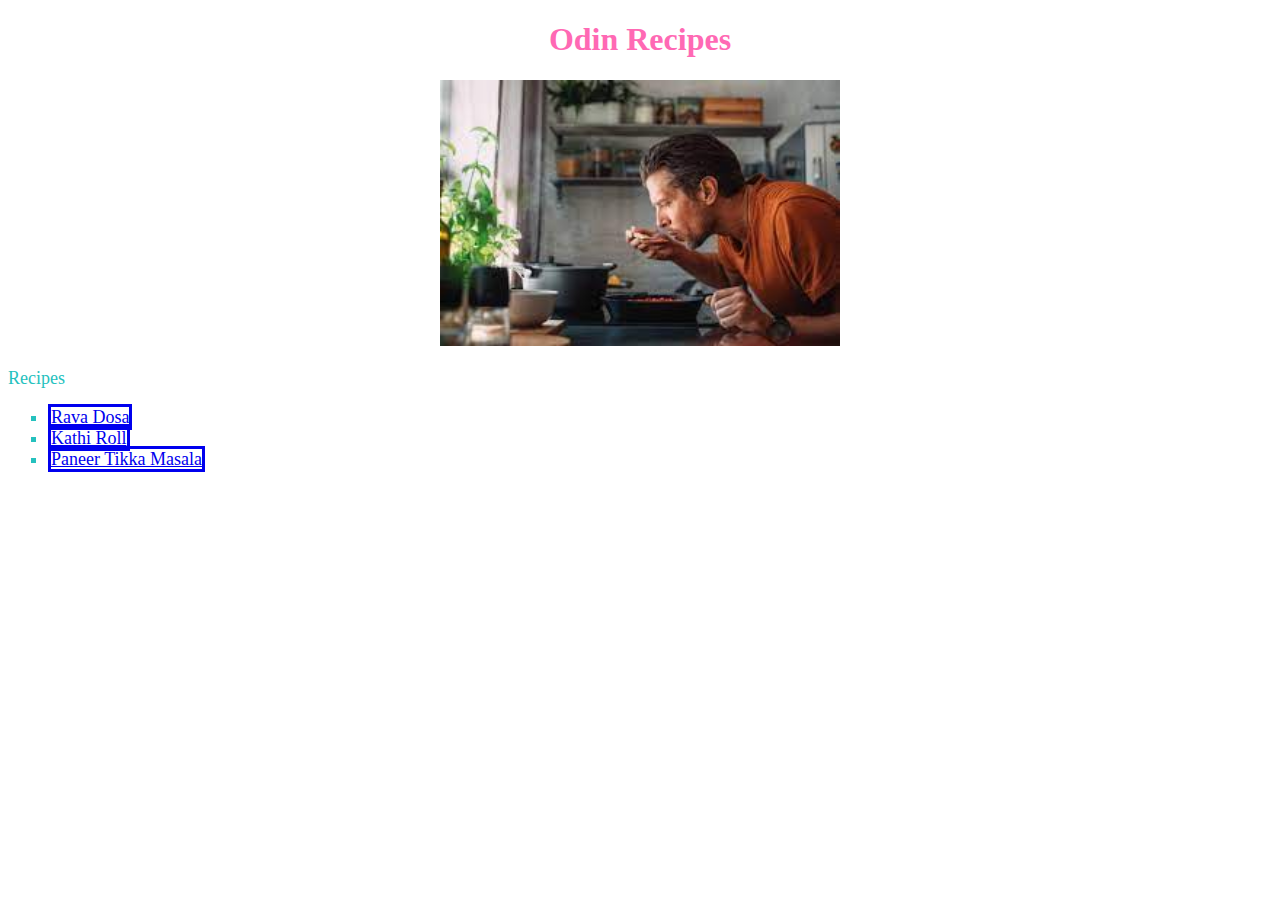
<file: index.html>
<!DOCTYPE html>
<html lang="en">
<head>
    <meta charset="UTF-8">
    <meta name="viewport" content="width=device-width, initial-scale=1.0">
    <title>Odin Recipes</title>

    <link rel="stylesheet" href="./styles.css">
</head>
<body>
    <h1>Odin Recipes</h1>

    <div class="image">
        <img src="./images/man.jpeg" alt="A man tasting a dish!" width="400px">
    </div>

    <p class="recipes">Recipes</p>
    <div>
        <ul class="recipes">
            <li><a href="./recipes/dosa.html">Rava Dosa</a></li>
            <li><a href="./recipes/kathi-roll.html">Kathi Roll</a></li>
            <li><a href="./recipes/paneer.html">Paneer Tikka Masala</a></li>
        </ul>
    </div>
</body>
</html>
</file>
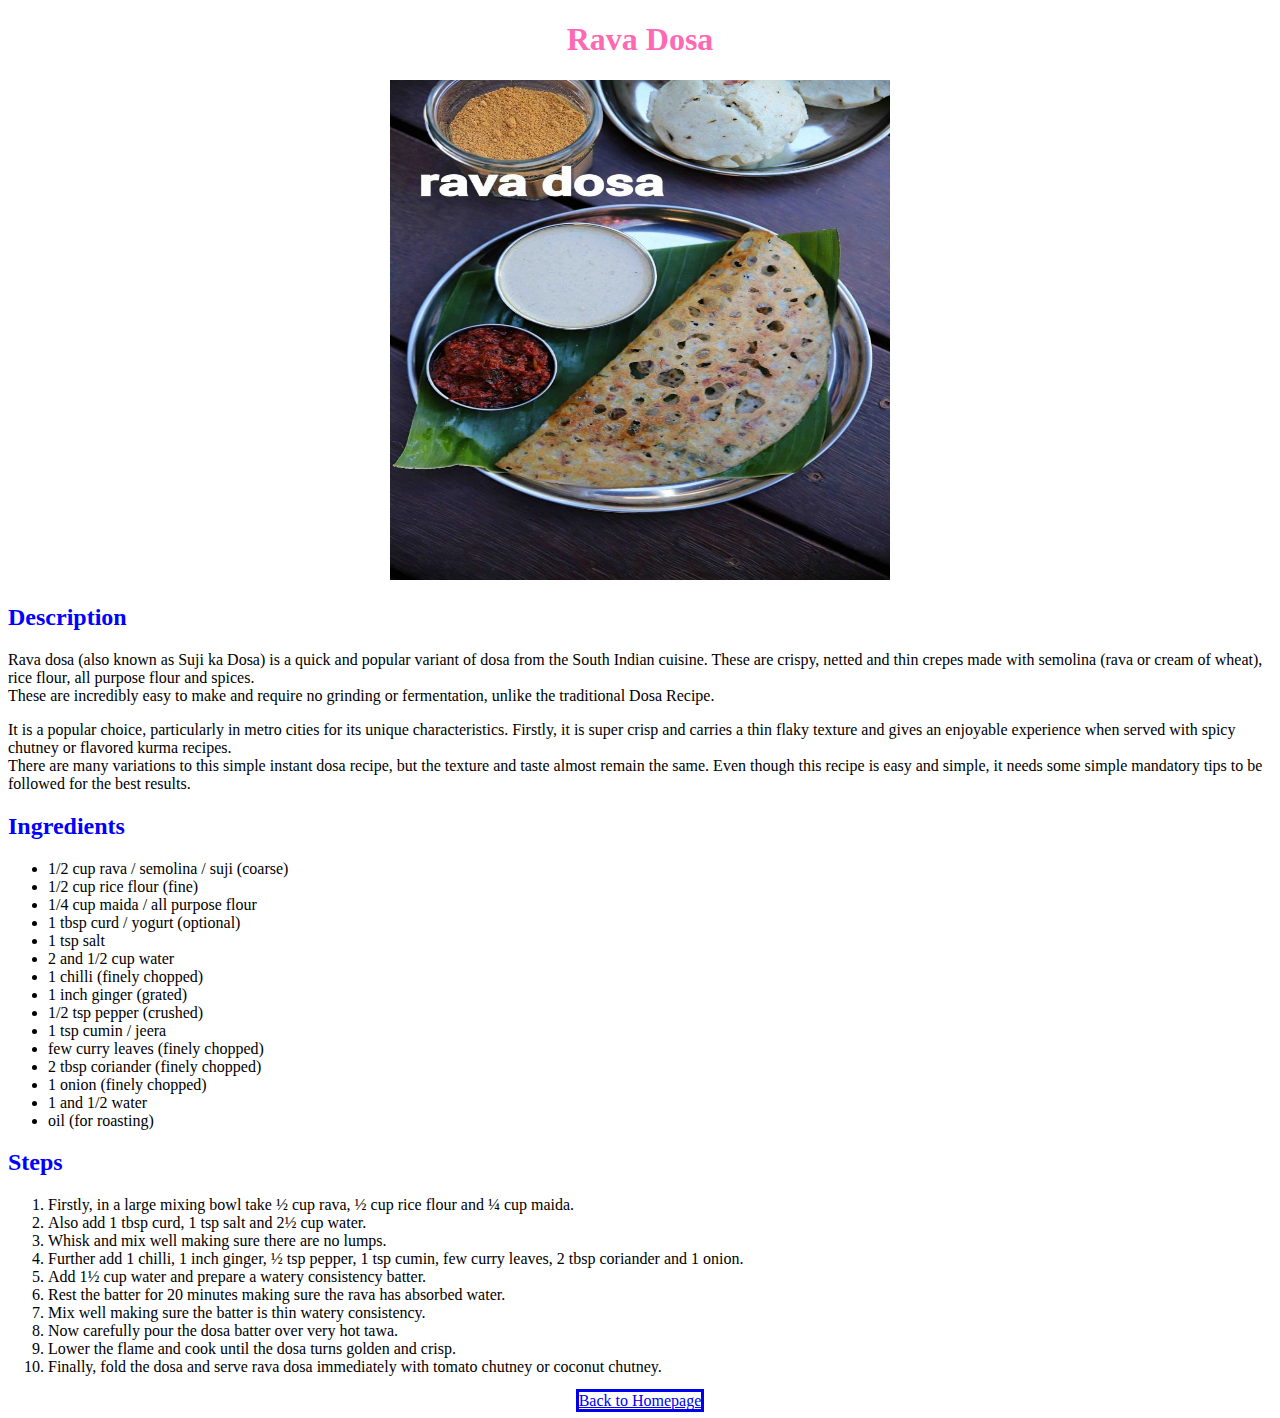
<file: recipes/dosa.html>
<!DOCTYPE html>
<html lang="en">
<head>
    <meta charset="UTF-8">
    <meta name="viewport" content="width=device-width, initial-scale=1.0">
    <title>Rava Dosa</title>

    <link rel="stylesheet" href="../styles.css">
</head>
<body>
    <h1>Rava Dosa</h1>
    <div class="image">
        <img src="../images/rava-dosa.jpeg" alt="Rava Dosa and Chutney" height="500px" width="500px">
    </div>

    <h2>Description</h2>
    <p>
        Rava dosa (also known as Suji ka Dosa) is a quick and popular variant of dosa from the South Indian cuisine. These are crispy, netted and thin crepes made with semolina (rava or cream of wheat), rice flour, all purpose flour and spices.<br>
        These are incredibly easy to make and require no grinding or fermentation, unlike the traditional Dosa Recipe.
    </p>
    <p>
        It is a popular choice, particularly in metro cities for its unique characteristics. Firstly, it is super crisp and carries a thin flaky texture and gives an enjoyable experience when served with spicy chutney or flavored kurma recipes.<br>
        There are many variations to this simple instant dosa recipe, but the texture and taste almost remain the same. Even though this recipe is easy and simple, it needs some simple mandatory tips to be followed for the best results.
    </p>

    <h2>Ingredients</h2>
    <ul>
        <li>1/2 cup rava / semolina / suji (coarse)</li>
        <li>1/2 cup rice flour (fine)</li>
        <li>1/4 cup maida / all purpose flour</li>
        <li>1 tbsp curd / yogurt (optional)</li>
        <li>1 tsp salt</li>
        <li>2 and 1/2 cup water</li>
        <li>1 chilli (finely chopped)</li>
        <li>1 inch ginger (grated)</li>
        <li>1/2 tsp pepper (crushed)</li>
        <li>1 tsp cumin / jeera</li>
        <li>few curry leaves (finely chopped)</li>
        <li>2 tbsp coriander (finely chopped)</li>
        <li>1 onion (finely chopped)</li>
        <li>1 and 1/2 water</li>
        <li>oil (for roasting)</li>
    </ul>

    <h2>Steps</h2>
    <ol>
        <li>Firstly, in a large mixing bowl take ½ cup rava, ½ cup rice flour and ¼ cup maida.</li>
        <li>Also add 1 tbsp curd, 1 tsp salt and 2½ cup water.</li>
        <li>Whisk and mix well making sure there are no lumps.</li>
        <li>Further add 1 chilli, 1 inch ginger, ½ tsp pepper, 1 tsp cumin, few curry leaves, 2 tbsp coriander and 1 onion.</li>
        <li>Add 1½ cup water and prepare a watery consistency batter.</li>
        <li>Rest the batter for 20 minutes making sure the rava has absorbed water.</li>
        <li>Mix well making sure the batter is thin watery consistency.</li>
        <li>Now carefully pour the dosa batter over very hot tawa.</li>
        <li>Lower the flame and cook until the dosa turns golden and crisp.</li>
        <li>Finally, fold the dosa and serve rava dosa immediately with tomato chutney or coconut chutney.</li>
    </ol>

    <div class="backlink"><a href="../index.html">Back to Homepage</a></div>
</body>
</html>
</file>
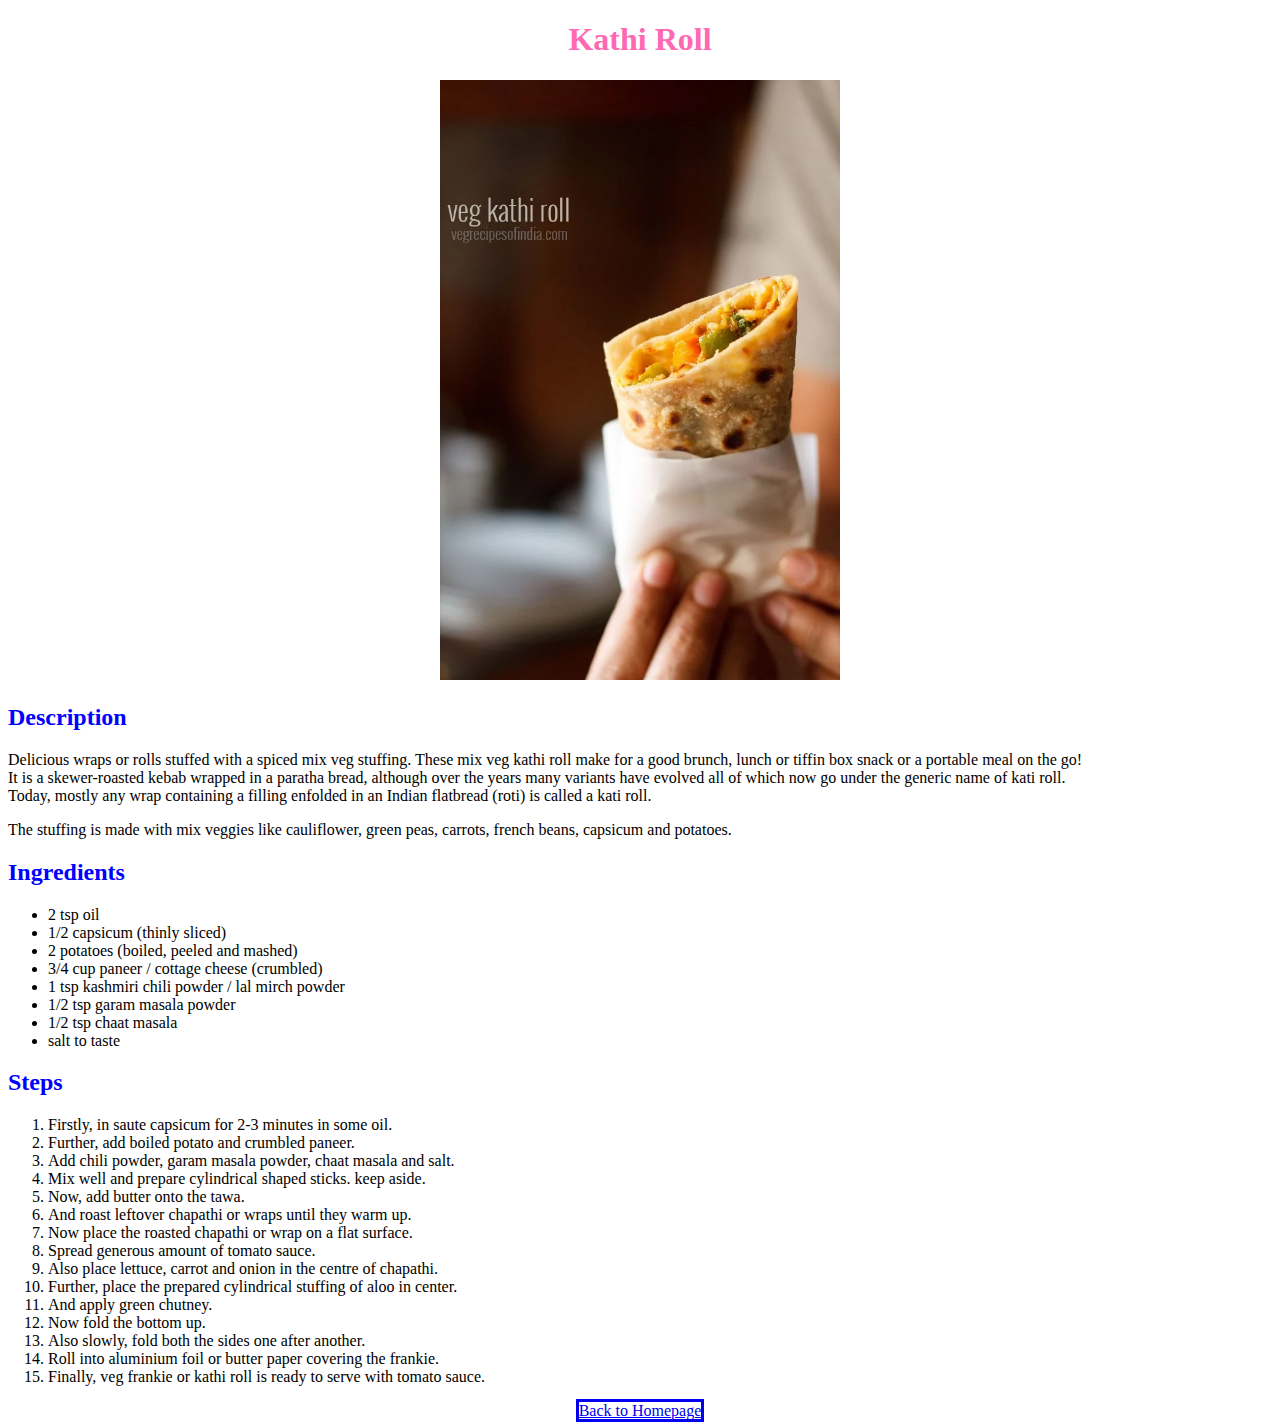
<file: recipes/kathi-roll.html>
<!DOCTYPE html>
<html lang="en">
<head>
    <meta charset="UTF-8">
    <meta name="viewport" content="width=device-width, initial-scale=1.0">
    <title>Kathi Roll</title>

    <link rel="stylesheet" href="../styles.css">
</head>
<body>
    <h1>Kathi Roll</h1>
    <div class="image">
        <img src="../images/kathi-roll.jpeg" alt="Wrapped Kathi Roll" height="600px">
    </div>

    <h2>Description</h2>
    <p>
        Delicious wraps or rolls stuffed with a spiced mix veg stuffing. These mix veg kathi roll make for a good brunch, lunch or tiffin box snack or a portable meal on the go!<br>
        It is a skewer-roasted kebab wrapped in a paratha bread, although over the years many variants have evolved all of which now go under the generic name of kati roll.<br>
        Today, mostly any wrap containing a filling enfolded in an Indian flatbread (roti) is called a kati roll.
    </p>
    <p>
        The stuffing is made with mix veggies like cauliflower, green peas, carrots, french beans, capsicum and potatoes.
    </p>

    <h2>Ingredients</h2>
    <ul>
        <li>2 tsp oil</li>
        <li>1/2 capsicum (thinly sliced)</li>
        <li>2 potatoes (boiled, peeled and mashed)</li>
        <li>3/4 cup paneer / cottage cheese (crumbled)</li>
        <li>1 tsp kashmiri chili powder / lal mirch powder</li>
        <li>1/2 tsp garam masala powder</li>
        <li>1/2 tsp chaat masala</li>
        <li>salt to taste</li>
    </ul>

    <h2>Steps</h2>
    <ol>
        <li>Firstly, in saute capsicum for 2-3 minutes in some oil.</li>
        <li>Further, add boiled potato and crumbled paneer.</li>
        <li>Add chili powder, garam masala powder, chaat masala and salt.</li>
        <li>Mix well and prepare cylindrical shaped sticks. keep aside.</li>
        <li>Now, add butter onto the tawa.</li>
        <li>And roast leftover chapathi or wraps until they warm up.</li>
        <li>Now place the roasted chapathi or wrap on a flat surface.</li>
        <li>Spread generous amount of tomato sauce.</li>
        <li>Also place lettuce, carrot and onion in the centre of chapathi.</li>
        <li>Further, place the prepared cylindrical stuffing of aloo in center.</li>
        <li>And apply green chutney.</li>
        <li>Now fold the bottom up.</li>
        <li>Also slowly, fold both the sides one after another.</li>
        <li>Roll into aluminium foil or butter paper covering the frankie.</li>
        <li>Finally, veg frankie or kathi roll is ready to serve with tomato sauce.</li>
    </ol>

    <div class="backlink"><a href="../index.html">Back to Homepage</a></div>
</body>
</html>
</file>
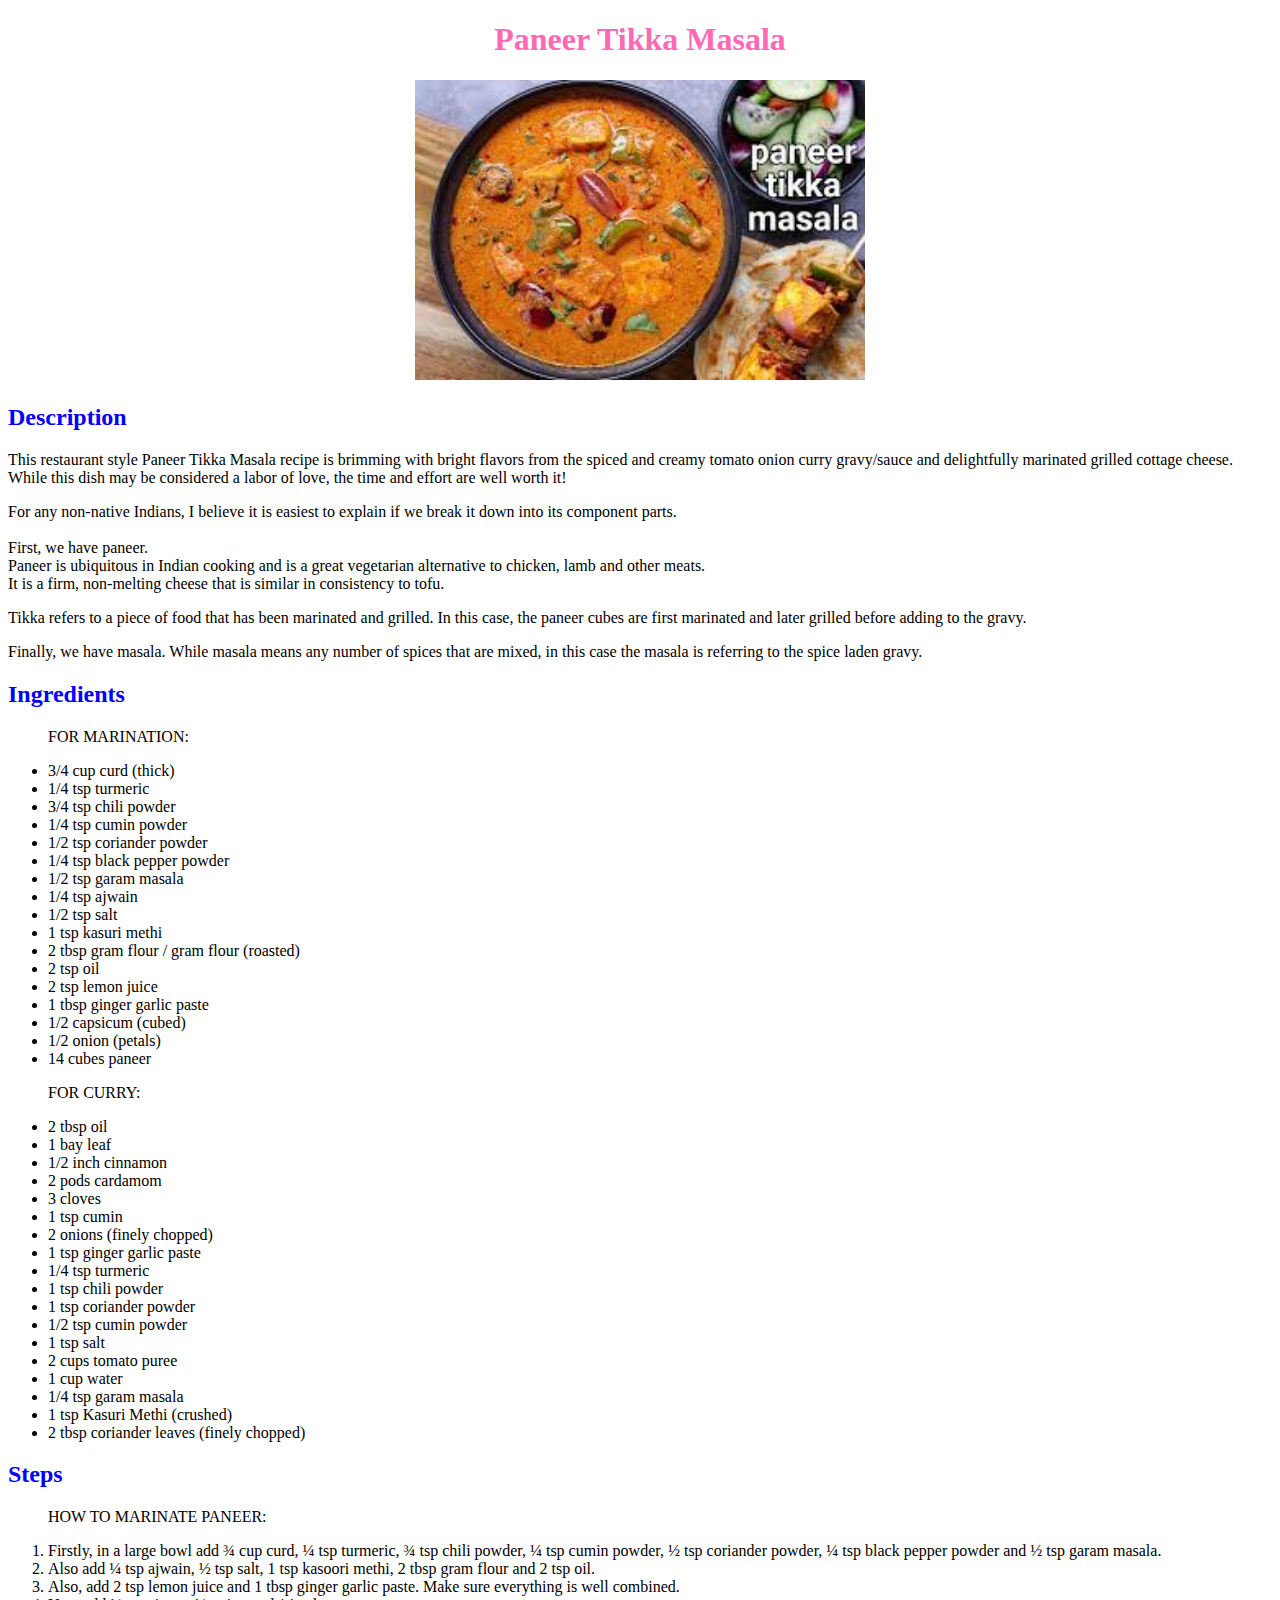
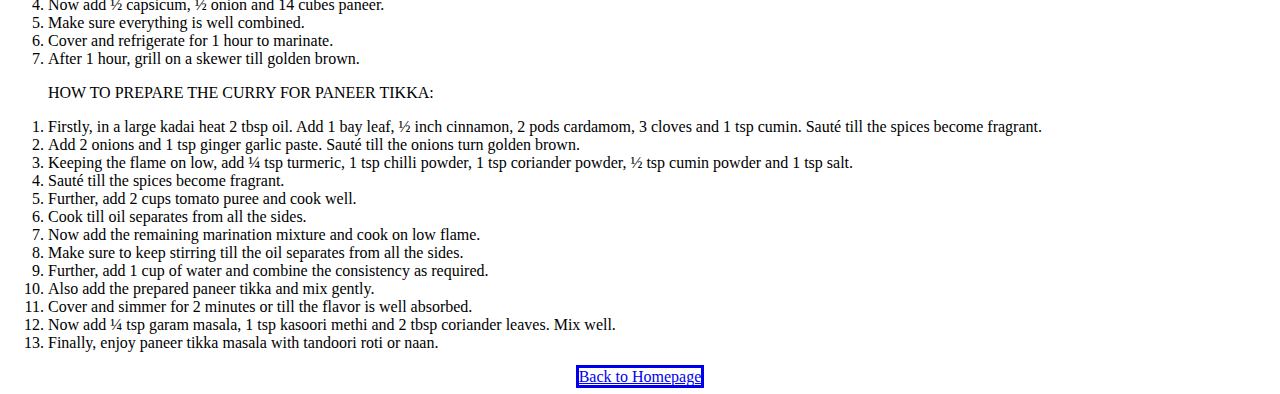
<file: recipes/paneer.html>
<!DOCTYPE html>
<html lang="en">
<head>
    <meta charset="UTF-8">
    <meta name="viewport" content="width=device-width, initial-scale=1.0">
    <title>Paneer Tikka Masala</title>

    <link rel="stylesheet" href="../styles.css">
</head>
<body>
    <h1>Paneer Tikka Masala</h1>
    <div class="image">
        <img src="../images/paneer.jpeg" alt="Garnished Paneer Tikka Masala" height="300px">
    </div>

    <h2>Description</h2>
    <p>
        This restaurant style Paneer Tikka Masala recipe is brimming with bright flavors from the spiced and creamy tomato onion curry gravy/sauce and delightfully marinated grilled cottage cheese.<br>
        While this dish may be considered a labor of love, the time and effort are well worth it!
    </p>
    <p>
        For any non-native Indians, I believe it is easiest to explain if we break it down into its component parts.<br><br>
        First, we have paneer.<br>
        Paneer is ubiquitous in Indian cooking and is a great vegetarian alternative to chicken, lamb and other meats.<br>
        It is a firm, non-melting cheese that is similar in consistency to tofu.
    </p>
    <p>
        Tikka refers to a piece of food that has been marinated and grilled. In this case, the paneer cubes are first marinated and later grilled before adding to the gravy.
    </p>
    <p>
        Finally, we have masala. While masala means any number of spices that are mixed, in this case the masala is referring to the spice laden gravy.
    </p>

    <h2>Ingredients</h2>
    <ul>
        <p>FOR MARINATION:</p>
        <li>3/4 cup curd (thick)</li>
        <li>1/4 tsp turmeric</li>
        <li>3/4 tsp chili powder</li>
        <li>1/4 tsp cumin powder</li>
        <li>1/2 tsp coriander powder</li>
        <li>1/4 tsp black pepper powder</li>
        <li>1/2 tsp garam masala</li>
        <li>1/4 tsp ajwain</li>
        <li>1/2 tsp salt</li>
        <li>1 tsp kasuri methi</li>
        <li>2 tbsp gram flour / gram flour (roasted)</li>
        <li>2 tsp oil</li>
        <li>2 tsp lemon juice</li>
        <li>1 tbsp ginger garlic paste</li>
        <li>1/2 capsicum (cubed)</li>
        <li>1/2 onion (petals)</li>
        <li>14 cubes paneer</li>

        <p>FOR CURRY:</p>
        <li>2 tbsp oil</li>
        <li>1 bay leaf</li>
        <li>1/2 inch cinnamon</li>
        <li>2 pods cardamom</li>
        <li>3 cloves
        <li>1 tsp cumin
        <li>2 onions (finely chopped)
        <li>1 tsp ginger garlic paste
        <li>1/4 tsp turmeric
        <li>1 tsp chili powder
        <li>1 tsp coriander powder
        <li>1/2 tsp cumin powder
        <li>1 tsp salt
        <li>2 cups tomato puree
        <li>1 cup water
        <li>1/4 tsp garam masala
        <li>1 tsp Kasuri Methi (crushed)
        <li>2 tbsp coriander leaves (finely chopped)
    </ul>

    <h2>Steps</h2>
    <ol>
        <p>HOW TO MARINATE PANEER:</p>
        <li>Firstly, in a large bowl add ¾ cup curd, ¼ tsp turmeric, ¾ tsp chili powder, ¼ tsp cumin powder, ½ tsp coriander powder, ¼ tsp black pepper powder and ½ tsp garam masala.</li>
        <li>Also add ¼ tsp ajwain, ½ tsp salt, 1 tsp kasoori methi, 2 tbsp gram flour and 2 tsp oil.</li>
        <li>Also, add 2 tsp lemon juice and 1 tbsp ginger garlic paste. Make sure everything is well combined.</li>
        <li>Now add ½ capsicum, ½ onion and 14 cubes paneer.</li>
        <li>Make sure everything is well combined.</li>
        <li>Cover and refrigerate for 1 hour to marinate.</li>
        <li>After 1 hour, grill on a skewer till golden brown.</li>

        <p>HOW TO PREPARE THE CURRY FOR PANEER TIKKA:</p>
        <li value="1">Firstly, in a large kadai heat 2 tbsp oil. Add 1 bay leaf, ½ inch cinnamon, 2 pods cardamom, 3 cloves and 1 tsp cumin. Sauté till the spices become fragrant.</li>
        <li>Add 2 onions and 1 tsp ginger garlic paste. Sauté till the onions turn golden brown.</li>
        <li>Keeping the flame on low, add ¼ tsp turmeric, 1 tsp chilli powder, 1 tsp coriander powder, ½ tsp cumin powder and 1 tsp salt.</li>
        <li>Sauté till the spices become fragrant.</li>
        <li>Further, add 2 cups tomato puree and cook well.</li>
        <li>Cook till oil separates from all the sides.</li>
        <li>Now add the remaining marination mixture and cook on low flame.</li>
        <li>Make sure to keep stirring till the oil separates from all the sides.</li>
        <li>Further, add 1 cup of water and combine the consistency as required.</li>
        <li>Also add the prepared paneer tikka and mix gently.</li>
        <li>Cover and simmer for 2 minutes or till the flavor is well absorbed.</li>
        <li>Now add ¼ tsp garam masala, 1 tsp kasoori methi and 2 tbsp coriander leaves. Mix well.</li>
        <li>Finally, enjoy paneer tikka masala with tandoori roti or naan.</li>
    </ol>

    <div class="backlink"><a href="../index.html">Back to Homepage</a></div>
</body>
</html>
</file>
<file: styles.css>
h1 {
    color: hotpink;
    text-align: center;
}

.image {
    text-align: center;
}

.recipes {
    color: rgb(37, 193, 190);
    font-size: 18px;
    list-style-type: square;
}

h2 {
    color: blue;
}

a {
    border: solid;
}

.backlink {
    text-align: center;
}
</file>
